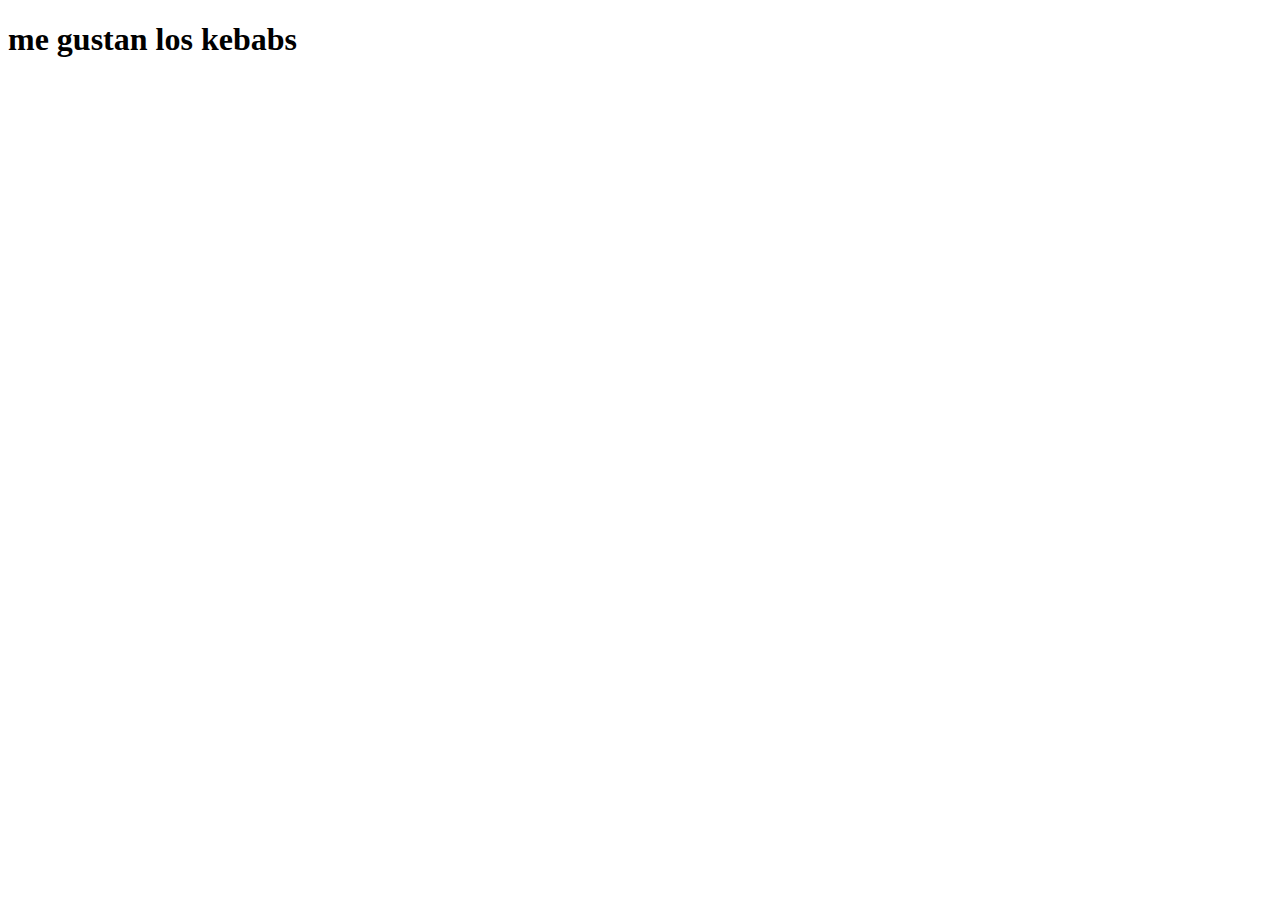
<file: viernes.html>
<!DOCTYPE html>
<html lang="en">

<head>
    <meta charset="UTF-8">
    <meta http-equiv="X-UA-Compatible" content="IE=edge">
    <meta name="viewport" content="width=device-width, initial-scale=1.0">
    <title id="titulo">Responsive Landing Page using HTML, CSS & Javascript</title>
</head>

<body>

    <td id="patata">
        <h1 id="kibab">
            me gustan los kebabs</h1>
    </td>
</body>

</html>
</file>
